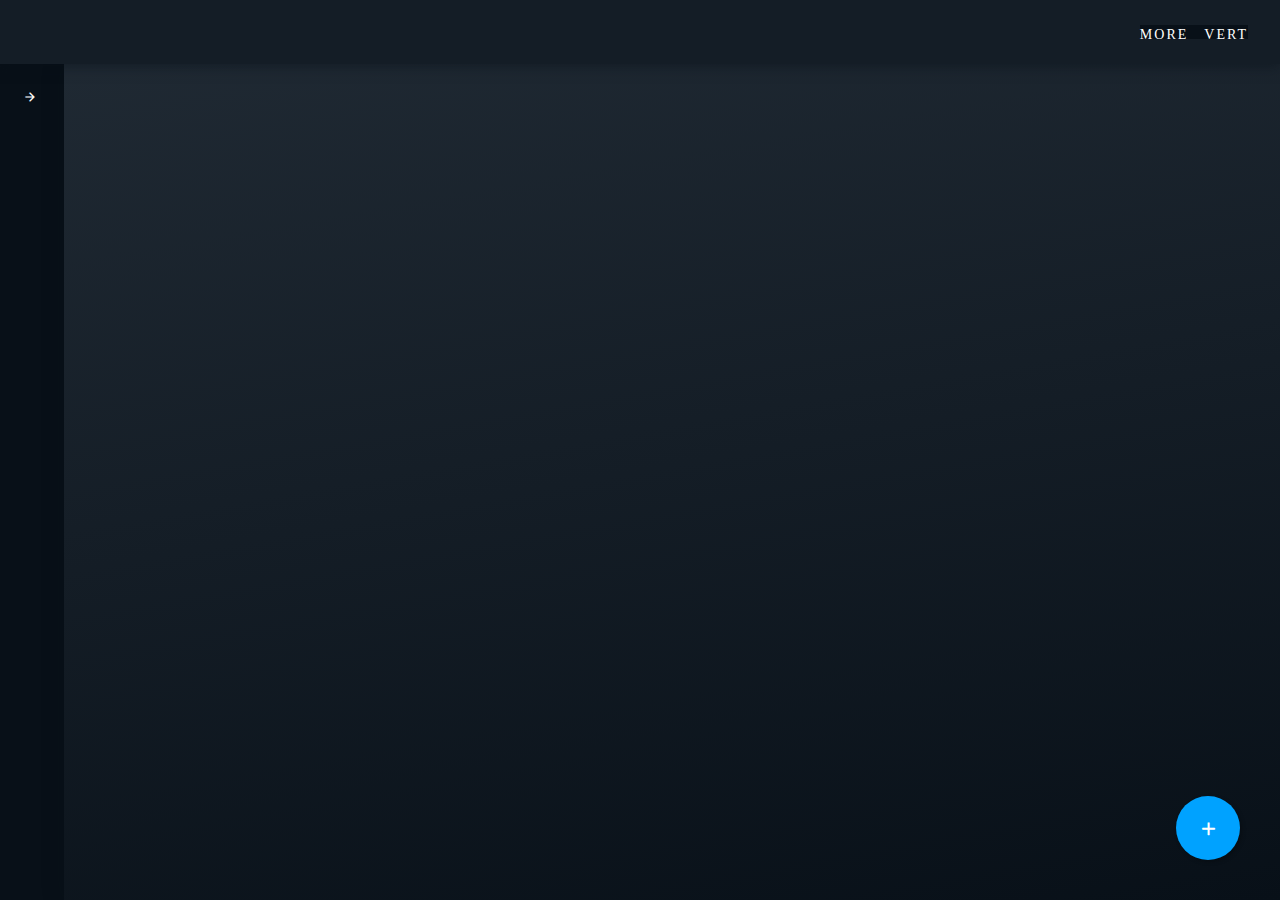
<file: index.html>
<!DOCTYPE html>
<html>
	<head>
		<meta charset="UTF-8">
		<link href="css/style.css" rel="stylesheet" type="text/css">
		<link href="https://fonts.googleapis.com/css?family=Rubik" rel="stylesheet">  
		<link href="https://fonts.googleapis.com/icon?family=Material+Icons" rel="stylesheet">
	</head>
	<body>
		<div id="app">
		</div>
		<script src="js/prod-main.js" type="text/javascript"></script>
	</body>
</html>
</file>
<file: css/style.css>
html, body {
  width: 100%;
  height: 100%;
}

body {
  width: 100%;
  font-family: 'Rubik', sans-serif;
  height: 100%;
  margin: 0;
  padding: 0;
  box-sizing: border-box;
  font-style: sans-serif;
  background-image: linear-gradient(170deg, #212b35, #081018);
  color: #081018;
}

h1 {
  font-size: 32px;
  font-weight: normal;
  letter-spacing: 4px;
}

#app {
  width: 100%;
  height: 100%;
}

body * {
  box-sizing: border-box;
  margin: 0;
  padding: 0;
}

@keyframes FadeInAnim {

  from {
    opacity: 0;
    transform: scale(0.95, 0.95);
  }
  
  to {
    opacity: 1;
    transform: scale(1, 1);
  }

}

@keyframes FadeUp {

  from {
    opacity: 0;
    transform: translateY(32px);
  }
  
  to {
    opacity: 1;
    transform: translateY(0);
  }

}

.action-button {
  line-height: 64px;
  width: 64px;
  right: 32px;
  height: 64px;
  text-align: center;
  position: absolute;
  cursor: pointer;
  box-shadow: 2px 2px 4px rgba(0,0,0, 0.25);
  font-size: 24px;
  border-radius: 50%;
  bottom: 16px;
  background: #09EDC8;
  color: white;
}

.button {
  min-width: 128px;
  line-height: 40px;
  height: 40px;
  border: 1px solid white;
  padding: 0 32px;
  text-align: center;
  cursor: pointer;
  font-weight: bold;
  border-radius: 1000px;
  color: white;
}

.button.outline {
  color: #212b35;
  border: 1px solid #dfe3e8;
  background: none;
}

.button.primary {
  background: black;
  border: 1px solid transparent;
  color: white;
}

.button.inverse {
  background: white;
  border: 1px solid #dfe3e8;
  color: #212b35;
}

.text-input label {
  display: block;
  font-size: 12px;
  font-weight: normal;
  margin-bottom: 4px;
  opacity: 0.5;
}

.text-input input {
  border: 1px solid lightgrey;
  border-radius: 4px;
  font-size: 16px;
  height: 40px;
  outline: none;
  padding: 0 16px;
  width: 100%;
}

.graffle-main {
  display: flex;
  flex-direction: column;
  position: relative;
  overflow: hidden;
  height: 100%;
  width: 100%;
}

.graffle-main .nodes {
  position: relative;
  height: 100%;
  flex: 1;
}

.graffle-main svg {
  height: 100%;
  width: 100%;
}

.graffle-main svg .relationship-line {
  transition: stroke 1000ms ease, stroke-width 1000ms ease;
}

.node.selected {

}

.node.selected .outline {
  background: #00a2ff;
  opacity: 1;
}

.node.selected .name {
  color: #00a2ff;
}

.node.deselected {

}

.node.deselected .outline {
  background: #a2a18a;
}

.node:hover .outline {
  padding: 16px;
}

.node {
  top: -1px;
  justify-content: center;
  transform-origin: 50% 50%;
  user-select: none;
  border: 1px solid transparent;
  align-items: center;
  padding: 8px;
  position: absolute;
  border-radius: 50%;
  display: flex;
  transition: padding 800ms ease, border 250ms ease;
  background: rgba(255, 255, 255, 0.2);
  left: -1px;
}

.node:hover {
  padding: 16px;
}

.node .outline {
  background: #fff6c2;
  border-radius: 50%;
  border: 1px solid transparent;
  height: 16px;
  transition: background 1000ms ease, opacity 1000ms ease, padding 400ms ease;
  width: 16px;
}

.node .name {
  line-height: 100%;
  text-align: center;
  transform: translateX(-50%);
  white-space: nowrap;
  position: absolute;
  font-weight: bold;
  font-size: 12px;
  bottom: -40px;
  pointer-events: none;
  transition: color 1000ms ease;
  color: white;
  left: 50%;
}

.node .name span {
  color: rgba(255,255,255,0.5);
  display: block;
  font-size: 10px;
  text-align: center;
  margin-bottom: 4px;
  text-transform: uppercase;
}

.add-resource {
  background: #00a2ff !important;
  bottom: 40px !important;
  right: 40px !important;
  transition: transform 500ms ease;
  z-index: 5;
}

.add-resource.hidden {
  transform: translateY(360px);
}

.add-resource.panel-open {
  transform: translateX(-360px);
}

.floating-menu {
  min-width: 128px;
  transform-origin: 50% 0;
  border: 1px solid #212b35;
  text-transform: uppercase;
  padding: 16px 32px;
  position: absolute;
  z-index: 20;
  font-weight: bold;
  box-shadow: 0 5px 25px 0 rgba(0, 0, 0, 0.6);
  font-size: 12px;
  letter-spacing: 2px;
  border-radius: 8px;
  perspective: 100px;
  display: none;
  transition: transform 300ms ease, opacity 300ms ease;
  background: white;
  color: #081018;
  opacity: 0;
}

.floating-menu.open {
  display: block;
  opacity: 1;
}

.floating-menu ol {
  list-style-type: none;
}

.floating-menu ol li {
  cursor: pointer;
  padding: 16px 0;
}

.floating-menu ol li:hover {
  color: #00a2ff;
}

.main {
  display: flex;
  flex-direction: column;
  overflow: hidden;
  position: relative;
  width: 100%;
  height: 100%;
}

.main .main-content {
  display: flex;
  flex: 1;
  position: relative;
}

.main .main-content .workspaces {
  display: flex;
  flex-direction: column;
  height: 100%;
}

.main .main-content .workspaces icon {
  font-size: 18px;
  margin-right: 8px;
}

.main .main-content .workspaces .add-workspace {
  background: #141d26;
  cursor: pointer;
  display: flex;
  align-items: center;
  font-size: 14px;
  padding: 16px 0 16px 29px;
  text-transform: uppercase;
  white-space: nowrap;
}

.main .main-content .workspaces .add-workspace icon {
  display: block;
  margin-left: auto;
  margin-right: 24px;
}

.main .main-content .graffle {
  animation: FadeUp 500ms ease;
  box-shadow: 5px 0px 25px 0 rgba(8, 16, 24, 0.3);
  flex: 1;
  position: relative;
  z-index: 2;
}

.main .main-content .graffle .workspace-title {
  color: white;
  font-size: 20px;
  left: 32px;
  position: absolute;
  top: 32px;
  text-shadow: 2px 2px 4px rgba(0,0,0,0.5);
}

.title-bar {
  height: 48px;
  align-items: center;
  padding: 32px;
  position: relative;
  z-index: 20;
  box-shadow: 0 2px 12px 0 rgba(8, 16, 24, 0.5);
  display: flex;
  background: #141d26;
  color: white;
}

.title-bar .import {
  cursor: pointer;
  flex: 1;
  font-size: 16px;
  margin-right: 56px;
  letter-spacing: 2px;
  text-align: right;
  text-transform: uppercase;
}

.title-bar .button {
  height: 48px;
  line-height: 48px;
}

.title-bar .button > img {
  margin-left: 8px;
}

.title-bar .workspace {
  cursor: pointer;
  font-weight: bold;
  position: absolute;
  text-align: center;
  width: 100%;
}

.title-bar .more {
  border: none;
  text-transform: uppercase;
  cursor: pointer;
  font-weight: normal;
  margin-left: auto;
  font-size: 14px;
  letter-spacing: 2px;
  display: block;
  background: #081018;
}

html, body {
  width: 100%;
  height: 100%;
}

body {
  width: 100%;
  font-family: 'Rubik', sans-serif;
  height: 100%;
  margin: 0;
  padding: 0;
  box-sizing: border-box;
  font-style: sans-serif;
  background-image: linear-gradient(170deg, #212b35, #081018);
  color: #081018;
}

h1 {
  font-size: 32px;
  font-weight: normal;
  letter-spacing: 4px;
}

#app {
  width: 100%;
  height: 100%;
}

body * {
  box-sizing: border-box;
  margin: 0;
  padding: 0;
}

.workspace-label {
  border-top: 1px solid #212b35;
  cursor: pointer;
  padding: 16px;
  position: relative;
}

.workspace-label:last-child {
  border-bottom: 1px solid #212b35;
}

.workspace-label .workspace-label-content:hover .more {
  display: block;
}

.workspace-label .workspace-label-content {
  font-size: 14px;
  position: relative;
  top: 0;
  line-height: 1.5em;
  transition: top 500ms ease;
  z-index: 1;
}

.workspace-label .workspace-label-content.open {

}

.workspace-label .workspace-label-content.open .label-open-arrow {
  transform: rotate(0);
}

.workspace-label .workspace-label-content.open .label-standard-content .inner {
  display: grid;
}

.workspace-label .workspace-label-content .label-open-arrow {
  transition: transform 500ms ease;
  transform: rotate(-90deg);
}

.workspace-label .workspace-label-content .floating-menu {
  top: 32px;
  right: 8px;
}

.workspace-label .workspace-label-content .label-standard-content {
  overflow: hidden;
}

.workspace-label .workspace-label-content .label-standard-content .outer {
  display: flex;
}

.workspace-label .workspace-label-content .label-standard-content .inner {
  display: grid;
  margin-left: 19px;
  height: 0;
  transition: height 500ms ease;
}

.workspace-label .workspace-label-content .label-standard-content .inner .workspace-label-resource {
  color: white;
  padding-top: 16px;
  white-space: nowrap;
}

.workspace-label .workspace-label-content .label-standard-content .inner .workspace-label-resource.selected {
  color: #00a2ff;
}

.workspace-label .workspace-label-content .label-standard-content .inner .workspace-label-resource.selected .dot {
  background: #00a2ff;
}

.workspace-label .workspace-label-content .label-standard-content .inner .workspace-label-resource .dot {
  width: 8px;
  top: -2px;
  height: 8px;
  margin-right: 16px;
  vertical-align: middle;
  position: relative;
  border-radius: 50%;
  display: inline-block;
  background: white;
}

.workspace-label .workspace-label-content .label-edit-content {
  position: relative;
}

.workspace-label .workspace-label-content .label-edit-content .enter-to-continue {
  color: #00a2ff;
  font-size: 12px;
  letter-spacing: 2px;
  right: 16px;
  top: 8px;
  position: absolute;
  text-transform: uppercase;
}

.workspace-label .workspace-label-content.selected {

}

.workspace-label .workspace-label-content .the-name {
  flex: 1;
  margin-left: 8px;
}

.workload-panel {
  display: flex;
  flex-direction: column;
  flex: 1;
  overflow-y: auto;
}

.info-panel {
  width: 320px;
  right: 0;
  top: 0;
  margin: 32px;
  transform: translateX(400px);
  position: absolute;
  z-index: 10;
  box-shadow: 0 5px 25px 0 rgba(0, 0, 0, 0.6);
  font-size: 14px;
  border-radius: 8px;
  bottom: 0;
  transition: transform 500ms ease;
  background: rgba(0,0,0,0.72);
  color: #b0bac9;
}

.info-panel .heading {
  border-bottom: 1px solid #212b35;
  align-items: center;
  justify-content: center;
  display: flex;
  padding: 24px;
}

.info-panel .heading .edit-resource {
  color: #00a2ff;
  cursor: pointer;
  font-weight: bold;
  margin-left: auto;
  text-transform: uppercase;
}

.info-panel h3 {
  color: white;
  font-size: 16px;
}

.info-panel h4 {
  font-size: 12px;
  font-weight: bold;
  letter-spacing: 2px;
  margin-top: 16px;
  text-transform: uppercase;
}

.info-panel h4:first-child {
  margin-top: 0;
}

.info-panel .info {
  display: grid;
  grid-gap: 24px;
  margin: 24px;
  white-space: pre-wrap;
}

.info-panel .resource {
  white-space: pre-wrap;
}

.info-panel .button {
  margin-bottom: 16px;
}

.info-panel.open {
  right: 0px;
  transform: translateX(0);
}

.side-panel {
  background: #081018;
  color: white;
  height: 100%;
  overflow: hidden;
  position: relative;
  width: 64px;
  transition: width 500ms ease;
}

.side-panel.dark {
  background: black;
  color: white;
}

.side-panel.open {
  width: 320px;
}

.side-panel.open  > .side-panel-content {
  opacity: 1;
}

.side-panel h4 {
  letter-spacing: 1px;
  margin: 24px;
  font-weight: normal;
  text-transform: uppercase;
}

.side-panel .side-panel-content {
  height: 100%;
  max-height: 100%;
  min-width: 320px;
  opacity: 0;
  width: 100%;
  transition: opacity 500ms ease;
}

.side-panel .open-arrow {
  width: 14px;
  right: 27px;
  top: 26px;
  transform-origin: 50% 50%;
  text-align: center;
  transform: rotate(-180deg);
  position: absolute;
  z-index: 2;
  cursor: pointer;
  font-size: 14px;
  transition: transform 500ms ease;
}

.side-panel .open-arrow.open {
  transform: rotate(0);
}

.button {
  min-width: 128px;
  line-height: 40px;
  height: 40px;
  border: 1px solid white;
  padding: 0 32px;
  text-align: center;
  cursor: pointer;
  font-weight: bold;
  border-radius: 1000px;
  color: white;
}

.button.outline {
  color: #212b35;
  border: 1px solid #dfe3e8;
  background: none;
}

.button.primary {
  background: black;
  border: 1px solid transparent;
  color: white;
}

.button.inverse {
  background: white;
  border: 1px solid #dfe3e8;
  color: #212b35;
}

.add-remove {
  animation: FadeInAnim 300ms ease;
  display: flex;
  position: absolute;
  right: 0;
  top: 16px;
}

.add-remove img {
  cursor: pointer;
  display: block;
  margin-right: 16px;
}

@keyframes FadeInAnim {

  from {
    opacity: 0;
    transform: scale(0.95, 0.95);
  }
  
  to {
    opacity: 1;
    transform: scale(1, 1);
  }

}

.editor-main {
  width: 100%;
  height: 100%;
  max-height: 100vh;
  padding: 64px 64px 32px;
  display: flex;
  flex-direction: column;
}

.editor-main h1 {
  color: white;
  margin-bottom: 32px;
}

.editor-main .bar {
  display: flex;
  margin-top: 32px;
}

.editor-main .bar .done {
  background: white;
}

.editor-main .bar .save {
  background: #00a2ff;
}

.left-right {
  display: grid;
  flex: 1;
  min-height: 0;
  grid-gap: 16px;
  grid-template-columns: 1fr 1fr;
}

.left-right .text-edit {
  font-family: monospace;
  border: none;
  padding: 32px;
  outline: none;
  font-size: 12px;
  border-radius: 8px;
  resize: none;
  background: black;
  color: white;
}

.object-editor {
  position: relative;
  border: 1px solid #dfe3e8;
  border-radius: 4px;
  padding: 16px;
}

.object-editor.hover {
  border: 1px solid #00a2ff;
  box-shadow: 0 5px 25px 0 rgba(46, 91, 255, 0.4);
}

.object-editor  > span {
  display: block;
  padding: 8px;
  font-size: 16px;
  font-weight: normal;
}

.object-editor .element:hover img {
  display: block;
}

.object-editor .element {
  display: grid;
  justify-items: center;
  align-items: center;
  grid-template-columns: auto auto 32px;
  grid-gap: 8px;
  margin-bottom: 8px;
}

.object-editor .element img {
  display: none;
  position: relative;
  top: 8px;
}

.object-editor label {
  display: block;
}

.text-input label {
  display: block;
  font-size: 12px;
  font-weight: normal;
  margin-bottom: 4px;
  opacity: 0.5;
}

.text-input input {
  border: 1px solid #dfe3e8;
  border-radius: 4px;
  font-size: 16px;
  height: 40px;
  outline: none;
  padding: 0 16px;
  width: 100%;
}

.text-input input.error {
  border: 1px solid red;
}

.key-picker {
  right: 0;
  top: 0;
  position: fixed;
  animation: FadeInAnim 300ms ease;
  z-index: 2;
  font-size: 14px;
  bottom: 0;
  background: linear-gradient(170deg, #212b35, #081018);
  left: 0;
}

.key-picker .close {
  line-height: 26px;
  width: 32px;
  right: 64px;
  top: 32px;
  height: 32px;
  border: 2px solid white;
  text-align: center;
  position: absolute;
  cursor: pointer;
  font-weight: bold;
  font-size: 18px;
  border-radius: 50%;
  color: white;
}

.key-picker .button {
  position: absolute;
  bottom: -64px;
  right: 64px;
  transition: bottom 300ms ease;
  z-index: 2;
}

.key-picker .button.show {
  bottom: 32px;
}

.key-picker .content {
  display: grid;
  grid-template-columns: 61% 39%;
  height: 100%;
  max-height: 100%;
  transition: opacity 300ms ease;
}

.key-picker .content .description {
  line-height: 1.6em;
  max-width: 100%;
  overflow-y: auto;
  word-break: break-word;
  padding: 64px;
  text-overflow: ellipsis;
  box-shadow: 0 2px 4px 0 rgba(0, 0, 0, 0.5), 0 5px 25px 0 #081018;
  background: black;
  max-height: 100%;
  color: #b0bac9;
}

.key-picker .content .description .fade {
  opacity: 0;
  animation: FadeInAnim 300ms ease forwards;
}

.key-picker .content h4 {
  margin-top: 16px;
  font-size: 12px;
  letter-spacing: 2px;
  text-transform: uppercase;
}

.key-picker .properties {
  color: #212b35;
  max-height: 100%;
  padding: 64px;
  overflow-y: auto;
}

.key-picker .properties h1 {
  color: white;
  margin-bottom: 32px;
}

.key-picker .property {
  margin: 12px;
  border: 1px solid transparent;
  padding: 16px;
  cursor: pointer;
  border-radius: 4px;
  transition: box-shadow 750ms ease, border 250ms ease;
  background: #081018;
  color: white;
  list-style: none;
}

.key-picker .property span {
  color: #00a2ff;
}

.key-picker .property.selected {
  border: 1px solid #00a2ff;
  box-shadow: 0 5px 25px 0 rgba(46, 91, 255, 0.4);
}

.key-picker .property:hover {
  border: 1px solid #00a2ff;
}

.editor {
  width: 100%;
  overflow-y: auto;
  border: 1px solid #dfe3e8;
  padding: 16px;
  position: relative;
  box-shadow: 0px 0px 0px rgba(0,0,0,0);
  border-radius: 8px;
  transition: box-shadow 500ms ease, border 500ms ease;
  background: white;
}

.editor.hover {
  border: 1px solid #00a2ff;
  box-shadow: 0 5px 25px 0 rgba(46, 91, 255, 0.4);
}

.editor .obj-add-remove {
  animation: FadeInAnim 300ms ease;
  display: flex;
  position: absolute;
  right: 0;
  top: 16px;
}

.editor .obj-add-remove img {
  cursor: pointer;
  display: block;
  margin-right: 16px;
}

.editor  > .add {
  line-height: 64px;
  width: 64px;
  height: 64px;
  text-align: center;
  position: fixed;
  z-index: 2;
  cursor: pointer;
  box-shadow: 0 5px 25px 0 rgba(46, 91, 255, 0.4);
  border-radius: 50%;
  bottom: 128px;
  background: #00a2ff;
  color: white;
  left: calc(50% - 96px);
}

.editor .kind {
  padding-right: 8px;
  max-height: 100%;
  font-weight: bold;
  font-size: 10pt;
}

.editor .kind > * {
  margin-top: 8px;
}

.editor .kind  > span {
  display: block;
  margin-top: 0;
  padding: 8px;
  font-size: 16px;
  font-weight: normal;
}

.array {
  border: 1px solid #dfe3e8;
  border-radius: 4px;
  position: relative;
  padding: 16px;
}

.array.hover {
  border: 1px solid #00a2ff;
  box-shadow: 0 5px 25px 0 rgba(46, 91, 255, 0.4);
}

.array .array-add-remove {
  animation: FadeInAnim 300ms ease;
  display: flex;
  position: absolute;
  right: 0;
  top: 16px;
}

.array .array-add-remove img {
  cursor: pointer;
  display: block;
  margin-right: 16px;
}

.array  > span {
  display: block;
  padding: 8px;
  font-size: 16px;
  font-weight: normal;
}

.array .add-remove {
  color: white;
  display: grid;
  grid-template-columns: 1fr 1fr;
  text-align: center;
}

.array .add-remove .array-button {
  border: 1px solid #dfe3e8;
  cursor: pointer;
  font-weight: bold;
  padding: 4px;
}

.array .add-remove .add {
  background: green;
}

.array .add-remove .remove {
  background: red;
}
</file>
